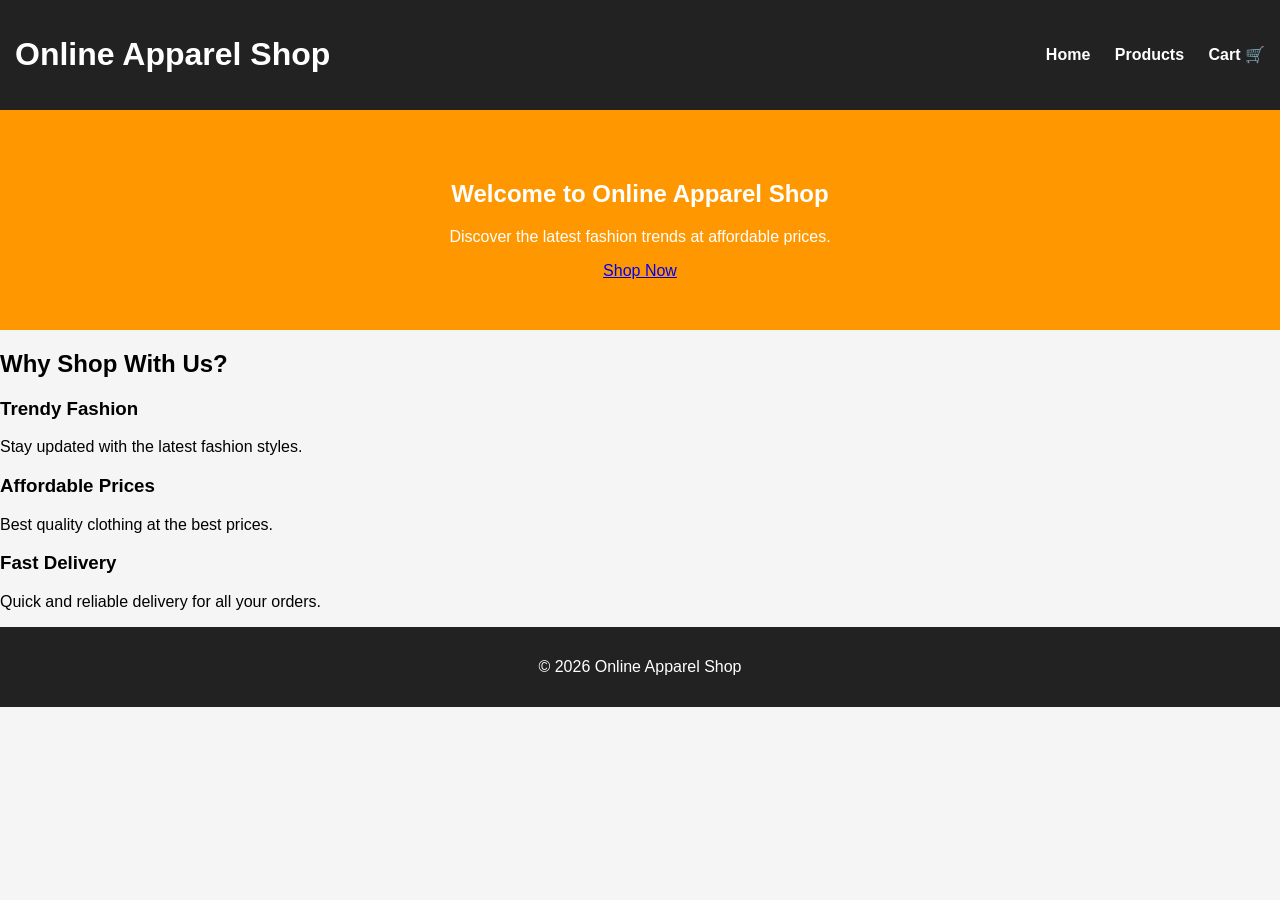
<file: index.html>
<!DOCTYPE html>
<html lang="en">
<head>
<meta charset="UTF-8">
<title>Online Apparel Shop</title>
<link rel="stylesheet" href="style.css">
</head>

<body>

<header>
<h1>Online Apparel Shop</h1>

<nav>
<a href="index.html">Home</a>
<a href="products.html">Products</a>
<a href="cart.html">Cart 🛒</a>
</nav>
</header>

<!-- Welcome Section -->

<section class="hero">
<h2>Welcome to Online Apparel Shop</h2>
<p>Discover the latest fashion trends at affordable prices.</p>

<a href="products.html" class="shop-btn">Shop Now</a>
</section>

<!-- About Section -->

<section class="about">

<h2>Why Shop With Us?</h2>

<div class="features">

<div class="feature">
<h3>Trendy Fashion</h3>
<p>Stay updated with the latest fashion styles.</p>
</div>

<div class="feature">
<h3>Affordable Prices</h3>
<p>Best quality clothing at the best prices.</p>
</div>

<div class="feature">
<h3>Fast Delivery</h3>
<p>Quick and reliable delivery for all your orders.</p>
</div>

</div>

</section>

<footer>
<p>© 2026 Online Apparel Shop</p>
</footer>

</body>
</html>
</file>
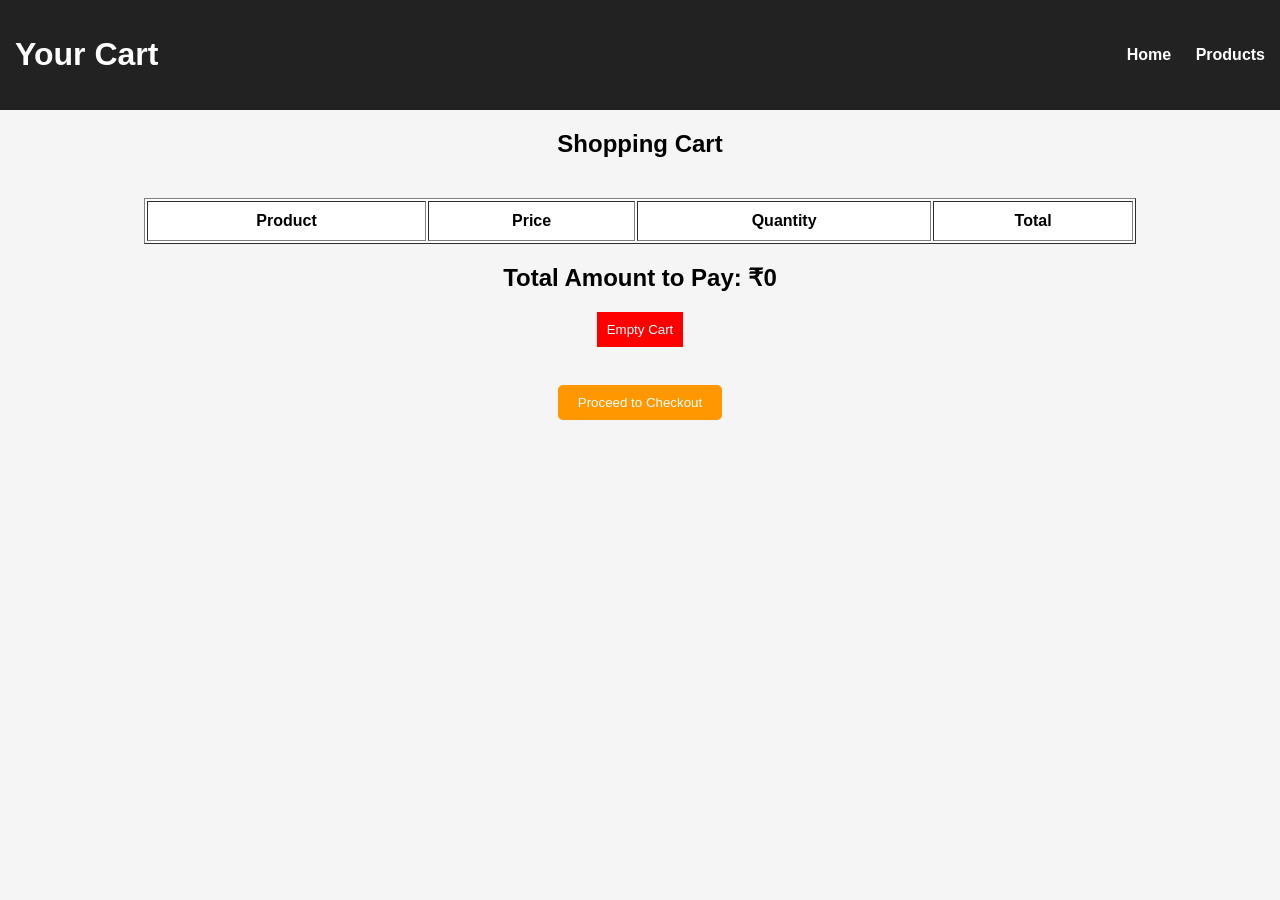
<file: cart.html>
<!DOCTYPE html>
<html lang="en">
<head>
<meta charset="UTF-8">
<title>Your Cart</title>
<link rel="stylesheet" href="style.css">

<style>

/* checkout box */

.checkout-box{
display:none;
margin-top:30px;
background:white;
padding:20px;
width:60%;
margin-left:auto;
margin-right:auto;
border-radius:8px;
box-shadow:0 4px 10px rgba(0,0,0,0.1);
}

.payment-options{
margin-top:15px;
}

.payment-options label{
display:block;
margin:10px 0;
font-size:16px;
}

.pay-btn{
margin-top:20px;
padding:10px 20px;
background:#28a745;
color:white;
border:none;
cursor:pointer;
border-radius:5px;
}

.checkout-btn{
margin-top:20px;
padding:10px 20px;
background:#ff9800;
color:white;
border:none;
cursor:pointer;
border-radius:5px;
}

</style>

</head>

<body>

<header>
<h1>Your Cart</h1>

<nav>
<a href="index.html">Home</a>
<a href="products.html">Products</a>
</nav>

</header>

<h2 style="text-align:center; margin-top:20px;">Shopping Cart</h2>

<div style="padding:20px;">

<table id="cartTable" border="1" cellpadding="10" style="margin:auto; width:80%; background:white;">
<thead>
<tr>
<th>Product</th>
<th>Price</th>
<th>Quantity</th>
<th>Total</th>
</tr>
</thead>

<tbody>
</tbody>

</table>

<h2 id="grandTotal" style="text-align:center; margin-top:20px;"></h2>

<div style="text-align:center; margin-top:20px;">

<button onclick="clearCart()" style="padding:10px; background:red; color:white; border:none; cursor:pointer;">
Empty Cart
</button>

<br><br>

<button class="checkout-btn" onclick="showCheckout()">
Proceed to Checkout
</button>

</div>

</div>


<!-- Checkout Section -->

<div class="checkout-box" id="checkoutBox">

<h2 style="text-align:center;">Payment Options</h2>

<div class="payment-options">

<label>
<input type="radio" name="payment"> UPI (Google Pay / PhonePe / Paytm)
</label>

<label>
<input type="radio" name="payment"> Debit / Credit Card
</label>

<label>
<input type="radio" name="payment"> Net Banking
</label>

<label>
<input type="radio" name="payment"> Cash on Delivery
</label>

</div>

<div style="text-align:center;">
<button class="pay-btn" onclick="confirmPayment()">
Confirm Payment
</button>
</div>

</div>


<script src="script.js"></script>

<script>

function showCheckout(){
document.getElementById("checkoutBox").style.display="block";
}

function confirmPayment(){
alert("Payment Successful! Your order has been placed.");
localStorage.removeItem("cart");
location.reload();
}

</script>

</body>
</html>
</file>
<file: style.css>
body{
font-family: Arial;
margin:0;
background:#f5f5f5;
}

/* Header */

header{
background:#222;
color:white;
padding:15px;
display:flex;
justify-content:space-between;
align-items:center;
}

nav a{
color:white;
margin-left:20px;
text-decoration:none;
font-weight:bold;
}

nav a:hover{
color:#ff9800;
}

/* Hero section */

.hero{
text-align:center;
padding:50px;
background:#ff9800;
color:white;
}

/* Product section */

.products{
display:flex;
justify-content:center;
flex-wrap:wrap;
gap:30px;
padding:40px;
}

/* Product card */

.product{
background:white;
padding:20px;
width:220px;
text-align:center;
border-radius:10px;
box-shadow:0 4px 10px rgba(0,0,0,0.1);
transition:0.3s;
}

.product:hover{
transform:scale(1.05);
}

.product img{
width:100%;
border-radius:10px;
}

.product button{
margin-top:10px;
padding:10px 20px;
border:none;
background:#ff9800;
color:white;
border-radius:5px;
cursor:pointer;
}

.product button:hover{
background:#e68900;
}

/* Footer */

footer{
text-align:center;
background:#222;
color:white;
padding:15px;
}
/* Login Page Specific Styling */
.login-container {
    display: flex;
    justify-content: center;
    align-items: center;
    min-height: 80vh;
}

.login-box {
    background: white;
    padding: 40px;
    width: 350px;
    border-radius: 10px;
    box-shadow: 0 10px 25px rgba(0,0,0,0.1);
    text-align: center;
}

.login-box h2 {
    margin-bottom: 25px;
    color: #222;
}

.input-group {
    text-align: left;
    margin-bottom: 15px;
}

.input-group label {
    display: block;
    margin-bottom: 5px;
    font-weight: bold;
    color: #555;
}

.input-group input {
    width: 100%;
    padding: 10px;
    border: 1px solid #ddd;
    border-radius: 5px;
    box-sizing: border-box; /* Important for width */
}

.login-btn {
    width: 100%;
    padding: 12px;
    background: #ff9800;
    color: white;
    border: none;
    border-radius: 5px;
    font-size: 16px;
    font-weight: bold;
    cursor: pointer;
    margin-top: 10px;
    transition: 0.3s;
}

.login-btn:hover {
    background: #e68900;
}

.login-footer {
    margin-top: 20px;
    font-size: 14px;
}

.login-footer a {
    color: #ff9800;
    text-decoration: none;
}
</file>
